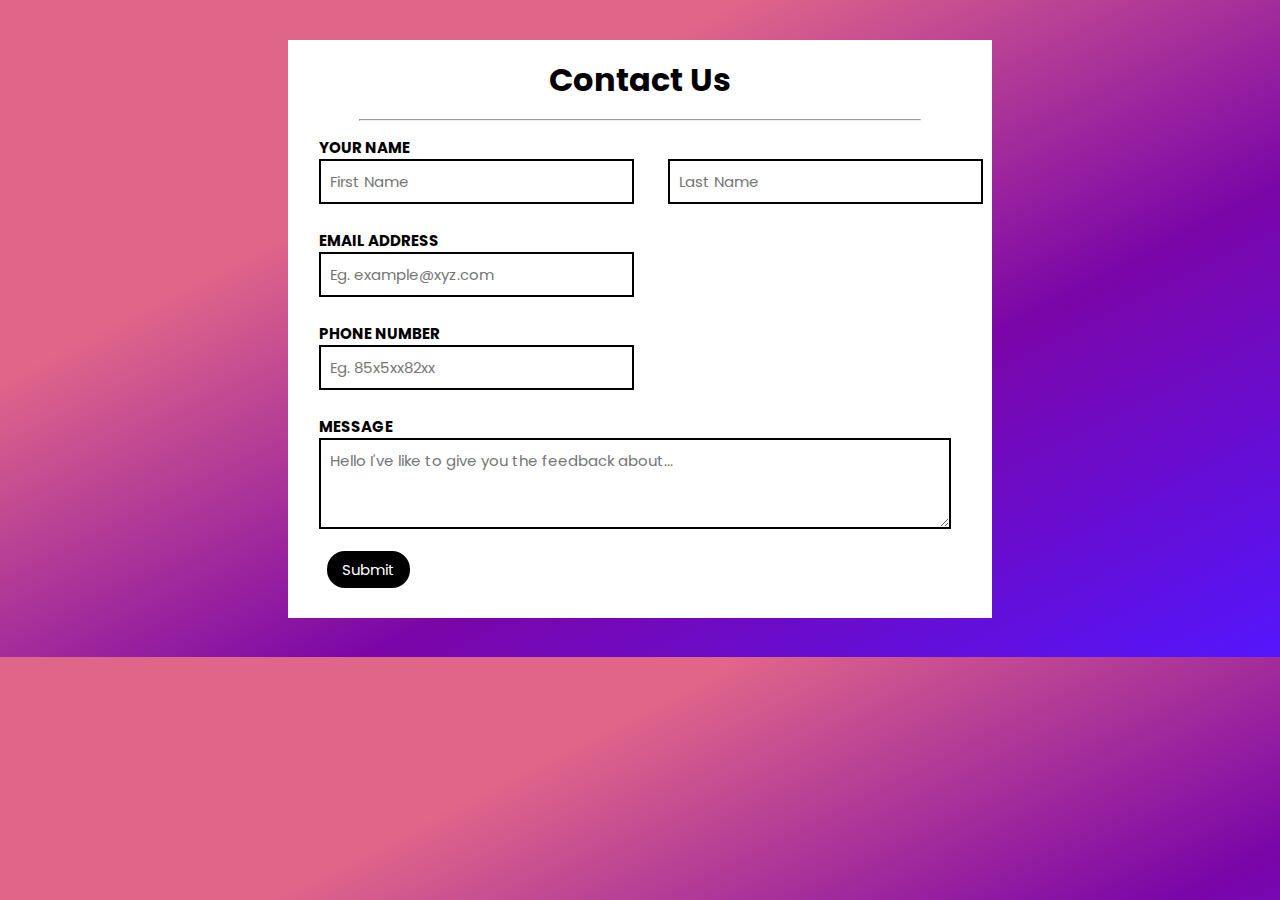
<file: index.html>
<!DOCTYPE html>
<html lang="en">
	<head>
		<meta charset="UTF-8" />
		<meta name="viewport" content="width=device-width, initial-scale=1.0" />
		<title>Contact Us</title>
		<link rel="stylesheet" href="style.css" />
		<link rel="preconnect" href="https://fonts.gstatic.com" />
		<link href="https://fonts.googleapis.com/css2?family=Poppins:wght@600&display=swap" rel="stylesheet"/>
        <link rel="preconnect" href="https://fonts.gstatic.com">
		<link href="https://fonts.googleapis.com/css2?family=Poppins:wght@400;600&display=swap" rel="stylesheet">
	</head>
	<body>
		<form action="">
			<fieldset>
                <h1>Contact Us</h1>
                <hr>
				<h4 id="name_title">YOUR NAME</h4>
				<input required placeholder="First Name" class="inputs" type="text" id="name"/>
				<input id="last_name" class="name inputs" placeholder="Last Name" type="text" />
				<h4>EMAIL ADDRESS</h4>
				<input required placeholder="Eg. example@xyz.com" type="email" class="inputs"/>
				<h4>PHONE NUMBER</h4>
				<input type="tel" required minlength="10" maxlength="10" placeholder="Eg. 85x5xx82xx"  class="inputs"/>
				<h4>MESSAGE</h4>
				<textarea required placeholder="Hello I've like to give you the feedback about..." class="inputs" name="message" cols="25" rows="3"></textarea>
                <br>
                <input type="submit" class="inputs sub_but" value="Submit" />
			</fieldset>
		</form>
	</body>
</html>
</file>
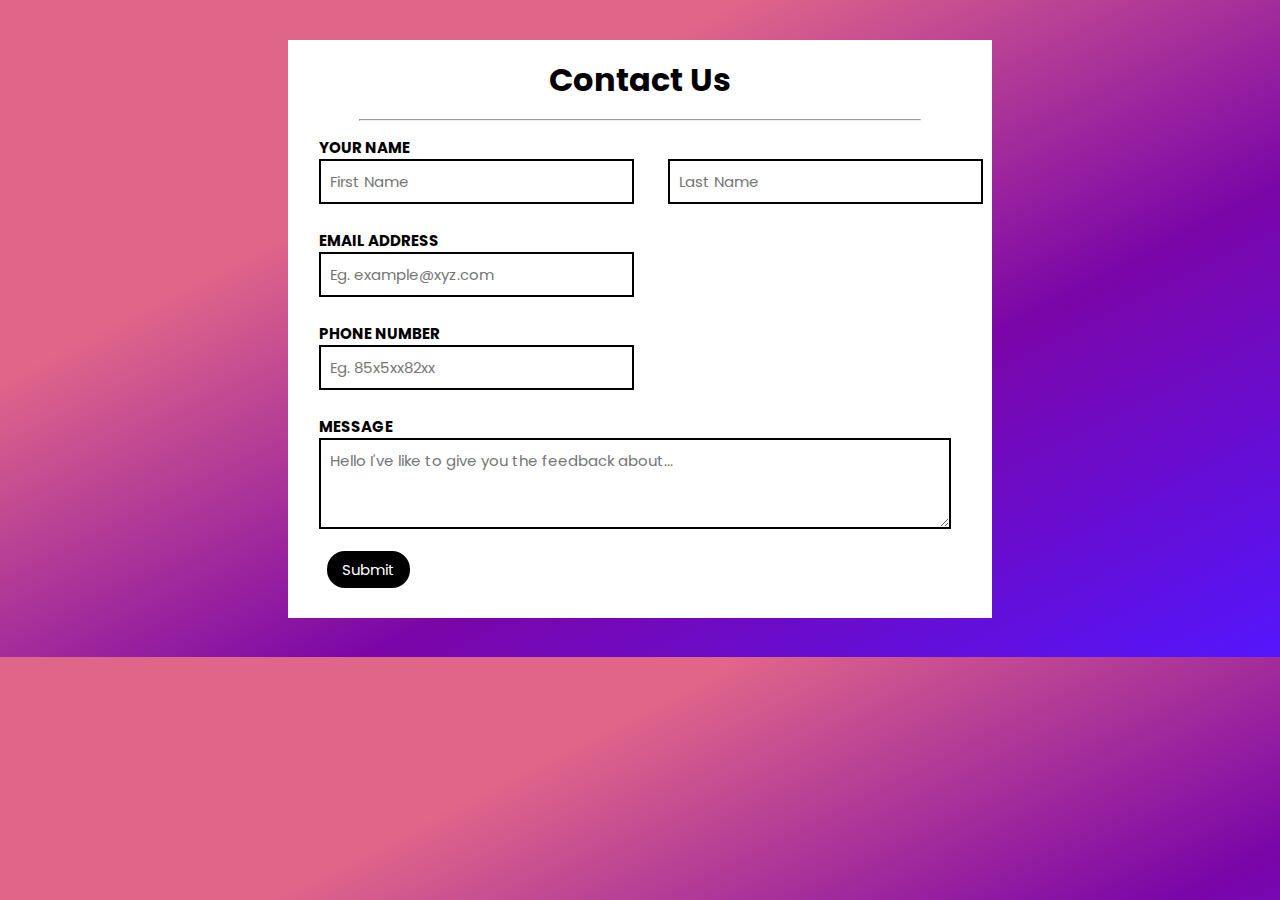
<file: main.html>
<!DOCTYPE html>
<html lang="en">
	<head>
		<meta charset="UTF-8" />
		<meta name="viewport" content="width=device-width, initial-scale=1.0" />
		<title>Contact Us</title>
		<link rel="stylesheet" href="style.css" />
		<link rel="preconnect" href="https://fonts.gstatic.com" />
		<link href="https://fonts.googleapis.com/css2?family=Poppins:wght@600&display=swap" rel="stylesheet"/>
        <link rel="preconnect" href="https://fonts.gstatic.com">
		<link href="https://fonts.googleapis.com/css2?family=Poppins:wght@400;600&display=swap" rel="stylesheet">
	</head>
	<body>
		<form action="">
			<fieldset>
                <h1>Contact Us</h1>
                <hr>
				<h4 id="name_title">YOUR NAME</h4>
				<input required placeholder="First Name" class="inputs" type="text" id="name"/>
				<input id="last_name" class="name inputs" placeholder="Last Name" type="text" />
				<h4>EMAIL ADDRESS</h4>
				<input required placeholder="Eg. example@xyz.com" type="email" class="inputs"/>
				<h4>PHONE NUMBER</h4>
				<input type="tel" required minlength="10" maxlength="10" placeholder="Eg. 85x5xx82xx"  class="inputs"/>
				<h4>MESSAGE</h4>
				<textarea required placeholder="Hello I've like to give you the feedback about..." class="inputs" name="message" cols="25" rows="3"></textarea>
                <br>
                <input type="submit" class="inputs sub_but" value="Submit" />
			</fieldset>
		</form>
	</body>
</html>
</file>
<file: style.css>
*{
    box-sizing: border-box;
    margin: 0;
    padding: 0;
    font-family: 'Poppins', sans-serif;
}
body{
    background: linear-gradient(to bottom right,  #df6589ff 29%,#7A05A8, #5416FD );
}
hr{
    width: 80%;
    margin: auto;
}
.inputs{
    padding:9px;
    border: 2px solid black;
}
fieldset, textarea, .inputs, h1, h4{
    background-color: #fff;
}
input{
    margin-bottom: 25px;
}
fieldset{
    border: 1px #fff solid;
    margin: auto;
    height: 100%;
    margin-top: 40px;
    margin-bottom: 39px;
    width: 55%;
}
h1{
    font-family: 'Poppins', sans-serif;
    text-align: center;
}
h4, .inputs{
    outline: none;
    font-size: 15px;
    margin-left: 30px;
}
#name_title{
    margin-top: 15px;
}
h1{
    margin: 15px auto;
}
textarea{
    width: 90%;
    margin-bottom: 0;
}
.sub_but{
    padding: 7px 15px;
    border-radius: 18px;
    margin: 15px auto 29px 1cm;
    font-size: 15px;
    border: none;
    background: #000;
    outline: none;
    cursor: pointer;
    color: #fff;
    transition: all 0.7s;
}
.sub_but:hover{
    background-color: #df6589ff;
    color: #000;
}
.sub_but:active{
    background-color: rgb(84, 22, 253);
    color: #df6589ff;
}
@media only screen and (max-width: 768px){
    body{
        height: 145vh; 
        background: repeating-linear-gradient(to bottom right,  #df6589ff,rgb(122, 5, 168),rgb(84, 22, 253));
    }
    fieldset{width: 72vw;}

    textarea, .inputs, h1, h4{
        margin: 10px auto;
        width: 50vw;
    }

    .inputs{display: block;}

    h4{margin-top: 21px;}
}
</file>
